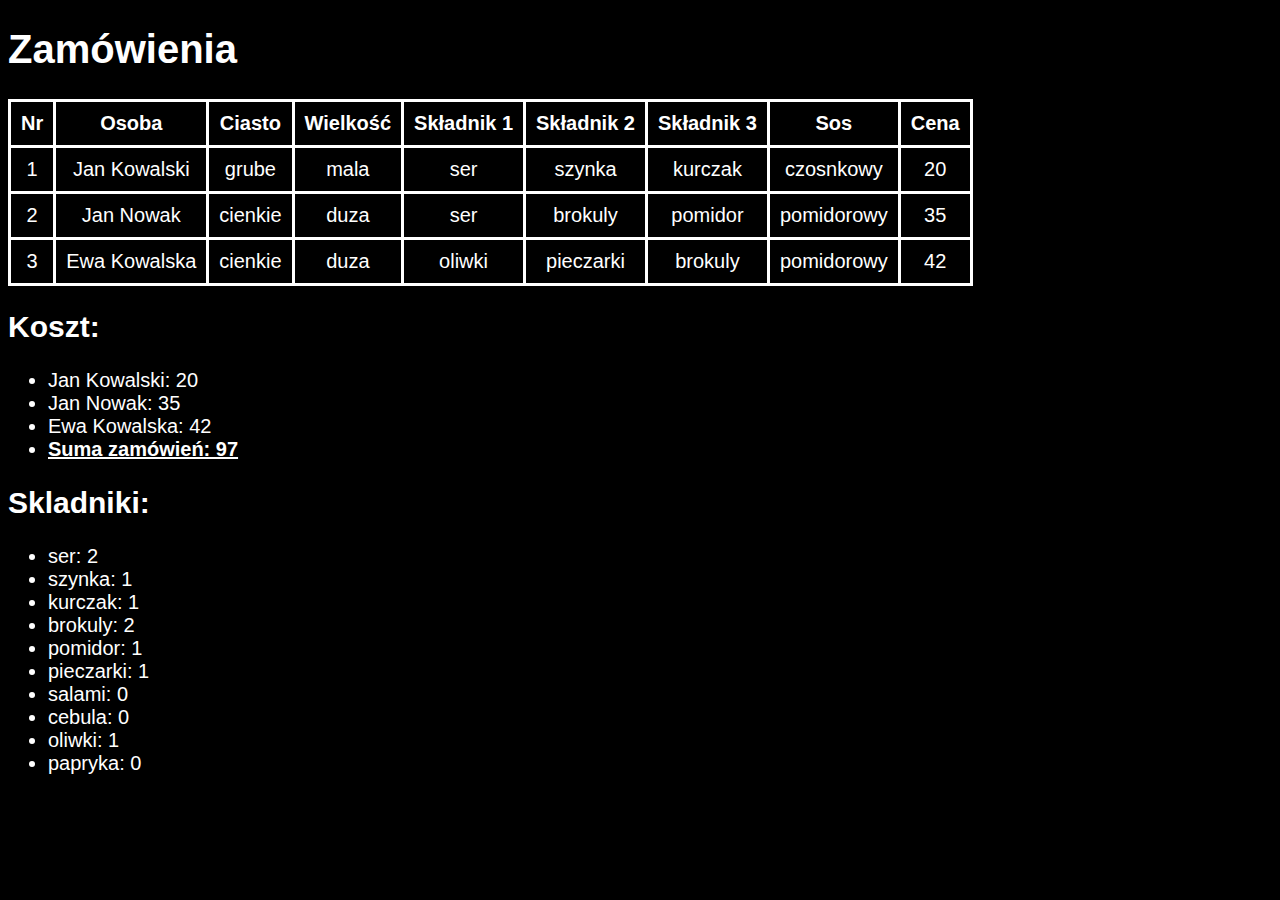
<file: XMLHttpRequest/index.html>
<!DOCTYPE html>
<html lang="pl">
<head>
    <meta charset="UTF-8">
    <title>TIWP - lab 6</title>
    <style>
        body
        {
            background-color: black;
            font-family: Verdana, Arial, sans-serif;
            font-size: 20px;
            color: white;
        }
        table, td, th
        {
            padding: 10px;
            border: 3px solid white;
            border-collapse: collapse;
            text-align: center;
        }
    </style>
</head>
<body>
    <div>
        <h1>Zamówienia</h1>
        <table id="table">
            <tr>
                <th>Nr</th>
                <th>Osoba</th>
                <th>Ciasto</th>
                <th>Wielkość</th>
                <th>Składnik 1</th>
                <th>Składnik 2</th>
                <th>Składnik 3</th>
                <th>Sos</th>
                <th>Cena</th>
            </tr>
        </table>
        <h2>Koszt:</h2>
        <ul id="listaKoszty">
        </ul>
        <h2>Skladniki:</h2>
        <ul id="listaSkladniki">
        </ul>
    </div>
    <script type="text/javascript">

        var requester;

        var skladniki= [
            {
                name: "ser",
                count: 0
            },
            {
                name: "szynka",
                count: 0
            },
            {
                name: "kurczak",
                count: 0
            },
            {
                name: "brokuly",
                count: 0
            },
            {
                name: "pomidor",
                count: 0
            },
            {
                name: "pieczarki",
                count: 0
            },
            {
                name: "salami",
                count: 0
            },
            {
                name: "cebula",
                count: 0
            },
            {
                name: "oliwki",
                count: 0
            },
            {
                name: "papryka",
                count: 0
            }
        ]
        var osoby = [];


        function loadText()
        {
            requester = new XMLHttpRequest();

            requester.onreadystatechange=processText;
            requester.open("GET", "pizza.xml", true);
            requester.send(null);
        }

        function processText()
        {
            if(requester.readyState == 4)
                if(requester.status == 200)
                {
                    var out = document.getElementById("table");
                    var xmldoc = requester.responseXML;
                    var zamowienia = xmldoc.getElementsByTagName('zamowienie');

                    for (var i = 0; i < zamowienia.length; i++)
                    {
                        var tmpRow = out.insertRow();
                        var tmpCell = tmpRow.insertCell();
                        tmpCell.innerText = i + 1;

                        //wypelnianie tabeli
                        for (var j = 0; j < zamowienia[i].children.length; j++)
                        {
                            var tmpCell = tmpRow.insertCell();
                            tmpCell.innerText = zamowienia[i].children[j].firstChild.nodeValue;
                            if(j == 3 || j == 4 || j == 5) szukajSkladniki(zamowienia[i].children[j].firstChild.nodeValue);
                        }

                        //zapisywanie informacji o osobie (cena zamówienia)
                        osoby.push({osoba: zamowienia[i].children[0].firstChild.nodeValue, cena: zamowienia[i].children[7].firstChild.nodeValue});
                    }

                    //wypisanie kosztów
                    var sumaKosztow = 0;
                    var lista = document.getElementById("listaKoszty");

                    for(var i = 0; i < osoby.length; i++)
                    {
                        var tmp = document.createElement("li");
                        tmp.innerText = osoby[i].osoba + ": " + osoby[i].cena;
                        lista.appendChild(tmp);
                        sumaKosztow += parseInt(osoby[i].cena);
                    }
                    var tmp = document.createElement("li");
                    tmp.innerHTML = "<b><ins>Suma zamówień: "+ sumaKosztow +"</ins></b>";
                    lista.appendChild(tmp);

                    //wypisanie składników
                    for(var i = 0; i < skladniki.length; i++)
                    {
                        var lista = document.getElementById("listaSkladniki");
                        var tmp = document.createElement("li");
                        tmp.innerText = skladniki[i].name + ": " + skladniki[i].count;
                        lista.appendChild(tmp);
                    }
                }
        }

        function szukajSkladniki(skladnik)
        {
            for(var i = 0; i < skladniki.length; i++)
            {
                if(skladnik == skladniki[i].name) skladniki[i].count++;
            }
        }

        window.addEventListener("load", loadText, false);

    </script>
</body>
</html>
</file>
